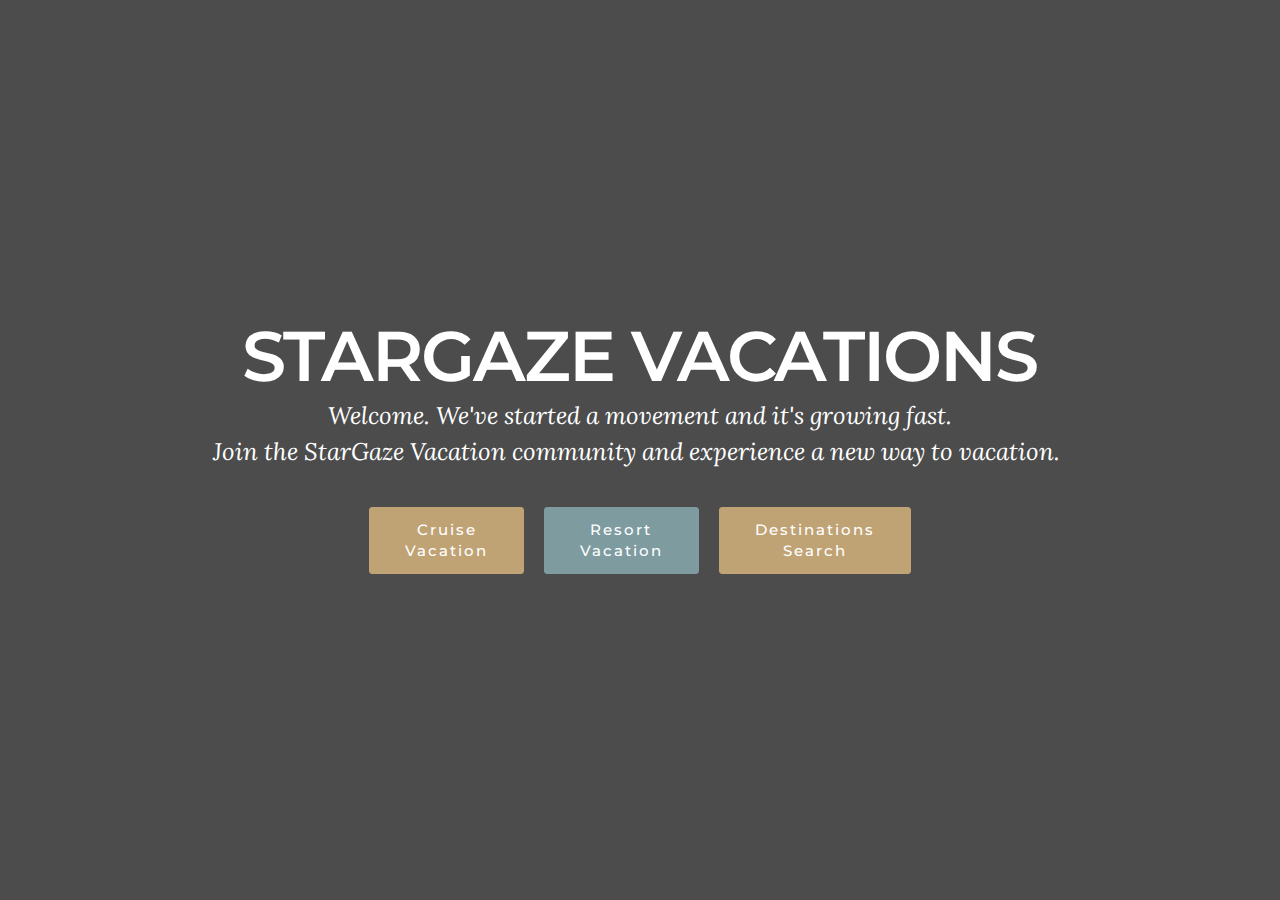
<file: index.html>
<!DOCTYPE html>
<html >
<head>
  <!-- Site made with Mobirise Website Builder v4.7.7, https://mobirise.com -->
  <meta charset="UTF-8">
  <meta http-equiv="X-UA-Compatible" content="IE=edge">
  <meta name="generator" content="Mobirise v4.7.7, mobirise.com">
  <meta name="viewport" content="width=device-width, initial-scale=1, minimum-scale=1">
  <link rel="shortcut icon" href="assets/images/wooden-logo-167-x-82-128x63.png" type="image/x-icon">
  <meta name="description" content="Stargaze Vacations Homepage">
  <title>Stargaze Vacations Inc Homepage</title>
  <link rel="stylesheet" href="https://fonts.googleapis.com/css?family=Montserrat:400,700">
  <link rel="stylesheet" href="https://fonts.googleapis.com/css?family=Raleway:100,100i,200,200i,300,300i,400,400i,500,500i,600,600i,700,700i,800,800i,900,900i">
  <link rel="stylesheet" href="https://fonts.googleapis.com/css?family=Lora:400,700,400italic,700italic&subset=latin">
  <link rel="stylesheet" href="assets/tether/tether.min.css">
  <link rel="stylesheet" href="assets/bootstrap/css/bootstrap.min.css">
  <link rel="stylesheet" href="assets/soundcloud-plugin/style.css">
  <link rel="stylesheet" href="assets/animate.css/animate.min.css">
  <link rel="stylesheet" href="assets/theme/css/style.css">
  <link rel="stylesheet" href="assets/mobirise/css/mbr-additional.css" type="text/css">
  
  
  
</head>
<body>
  <section class="mbr-section mbr-section-hero mbr-section-full" id="header4-n" data-bg-video="https://www.youtube.com/embed/4hgaj6aAXko?rel=0&amp;amp;showinfo=0&amp;autoplay=0&amp;loop=0" data-rv-view="0">

    <div class="mbr-overlay" style="opacity: 0.7; background-color: rgb(0, 0, 0);"></div>

    <div class="mbr-table-cell">

        <div class="container">
            <div class="row">
                <div class="mbr-section col-md-10 col-md-offset-1 text-xs-center">

                    <h1 class="mbr-section-title display-1">STARGAZE VACATIONS</h1>
                    <p class="mbr-section-lead lead">Welcome. We've started a movement and it's growing fast.
<br>Join the StarGaze Vacation community and experience a new way to vacation.&nbsp;<br></p>
                    <div class="mbr-section-btn"><a class="btn btn-lg btn-primary" href="https://www.stargazevacations.com/cruises.html">Cruise<br>Vacation<br></a>  <a class="btn btn-lg btn-info" href="https://www.stargazevacations.com/499andupai.html">Resort<br>Vacation<br></a> <a class="btn btn-lg btn-primary" href="https://www.stargazevacations.com/destinations.html">Destinations<br>Search<br></a> </div>
                </div>
            </div>
        </div>
    </div>

    

</section>


  <section class="engine"><a href="https://mobirise.me/f">easy web maker</a></section><script src="assets/web/assets/jquery/jquery.min.js"></script>
  <script src="assets/tether/tether.min.js"></script>
  <script src="assets/bootstrap/js/bootstrap.min.js"></script>
  <script src="assets/smooth-scroll/smooth-scroll.js"></script>
  <script src="assets/viewport-checker/jquery.viewportchecker.js"></script>
  <script src="assets/jquery-mb-ytplayer/jquery.mb.ytplayer.min.js"></script>
  <script src="assets/theme/js/script.js"></script>
  
  
  <input name="animation" type="hidden">
  </body>
</html>
</file>
<file: assets/soundcloud-plugin/style.css>
.addons-container {
  position: relative;
  margin-left: auto;
  margin-right: auto;
  padding-right: 15px;
  padding-left: 15px; }
  @media (min-width: 576px) {
    .addons-container {
      padding-right: 15px;
      padding-left: 15px; } }
  @media (min-width: 768px) {
    .addons-container {
      padding-right: 15px;
      padding-left: 15px; } }
  @media (min-width: 992px) {
    .addons-container {
      padding-right: 15px;
      padding-left: 15px; } }
  @media (min-width: 1200px) {
    .addons-container {
      padding-right: 15px;
      padding-left: 15px; } }
  @media (min-width: 576px) {
    .addons-container {
      width: 540px;
      max-width: 100%; } }
  @media (min-width: 768px) {
    .addons-container {
      width: 720px;
      max-width: 100%; } }
  @media (min-width: 992px) {
    .addons-container {
      width: 960px;
      max-width: 100%; } }
  @media (min-width: 1200px) {
    .addons-container {
      width: 1140px;
      max-width: 100%; } }

.addons-container-inner{
    position: relative;
    width: 100%;
    min-height: 1px;
    padding-right: 15px;
    padding-left: 15px;
}
@media (min-width: 567px) {
    .addons-container-inner{
        -ms-flex: 0 0 66.666667%;
        flex: 0 0 66.666667%;
        max-width: 66.666667%;
    }
}
.addons-row{
    display: flex;
    justify-content:center;
}
</file>
<file: assets/theme/css/style.css>
.engine {
	position: absolute;
	text-indent: -2400px;
	text-align: center;
	padding: 0;
	top: 0;
	left: -2400px;
}/*!
 * Default theme v2 (https://mobirise.com/)
 * Copyright 2016 Mobirise
 */
.container {
  position: relative; }

.btn {
  margin-bottom: 0.5rem; }
  .btn + .btn {
    margin-left: 1rem; }
  @media (max-width: 767px) {
    .btn {
      white-space: normal; }
      .btn + .btn {
        margin-left: 0; } }

.bg-primary {
  background-color: #c0a375 !important; }

.bg-success {
  background-color: #90a878 !important; }

.bg-info {
  background-color: #7e9b9f !important; }

.bg-warning {
  background-color: #f3c649 !important; }

.bg-danger {
  background-color: #f28281 !important; }

.bg-none {
  background: none !important; }

.btn {
  font-family: 'Montserrat', sans-serif;
  font-weight: 500;
  letter-spacing: 2px;
  padding: 0.75rem 2.1875rem;
  font-size: 0.75rem;
  line-height: 1.5;
  border-radius: 3px;
  -webkit-transition: all .3s ease-in-out;
  -moz-transition: all .3s ease-in-out;
  transition: all .3s ease-in-out; }

.btn-sm {
  padding: 0.625rem 2.1874rem;
  font-size: 0.9687rem;
  line-height: 1.5;
  border-radius: 3px;
  font-family: "Lora";
  font-style: italic;
  font-weight: 400;
  letter-spacing: 0px; }

.btn-lg {
  padding: 0.75rem 2.1874rem;
  font-size: 0.9687rem;
  line-height: 1.3333333333;
  border-radius: 3px; }

.btn-xlg {
  padding: 0.75rem 2.1874rem;
  font-size: 1.1875rem;
  line-height: 1.3333333333;
  border-radius: 3px; }

.btn-primary {
  background-color: #c0a375;
  border-color: #c0a375;
  box-shadow: none;
  color: #fff; }
  .btn-primary:hover {
    color: #fff;
    background-color: #a07e49;
    border-color: #a07e49;
    box-shadow: none; }
  .btn-primary:focus, .btn-primary.focus {
    color: #fff;
    background-color: #a07e49;
    border-color: #a07e49; }
  .btn-primary:active, .btn-primary.active {
    color: #fff;
    background-color: #a07e49;
    border-color: #a07e49;
    background-image: none;
    box-shadow: none; }
  .btn-primary.disabled, .btn-primary:disabled {
    color: #fff !important;
    background-color: #a07e49 !important;
    border-color: #a07e49 !important;
    opacity: 0.85; }

.btn-secondary {
  background-color: #bfcecb;
  border-color: #bfcecb;
  box-shadow: none;
  color: #fff; }
  .btn-secondary:hover {
    color: #fff;
    background-color: #94ada8;
    border-color: #94ada8;
    box-shadow: none; }
  .btn-secondary:focus, .btn-secondary.focus {
    color: #fff;
    background-color: #94ada8;
    border-color: #94ada8; }
  .btn-secondary:active, .btn-secondary.active {
    color: #fff;
    background-color: #94ada8;
    border-color: #94ada8;
    background-image: none;
    box-shadow: none; }
  .btn-secondary.disabled, .btn-secondary:disabled {
    color: #fff !important;
    background-color: #94ada8 !important;
    border-color: #94ada8 !important;
    opacity: 0.85; }

.btn-info {
  background-color: #7e9b9f;
  border-color: #7e9b9f;
  box-shadow: none;
  color: #fff; }
  .btn-info:hover {
    color: #fff;
    background-color: #597478;
    border-color: #597478;
    box-shadow: none; }
  .btn-info:focus, .btn-info.focus {
    color: #fff;
    background-color: #597478;
    border-color: #597478; }
  .btn-info:active, .btn-info.active {
    color: #fff;
    background-color: #597478;
    border-color: #597478;
    background-image: none;
    box-shadow: none; }
  .btn-info.disabled, .btn-info:disabled {
    color: #fff !important;
    background-color: #597478 !important;
    border-color: #597478 !important;
    opacity: 0.85; }

.btn-success {
  background-color: #90a878;
  border-color: #90a878;
  box-shadow: none;
  color: #fff; }
  .btn-success:hover {
    color: #fff;
    background-color: #6a8153;
    border-color: #6a8153;
    box-shadow: none; }
  .btn-success:focus, .btn-success.focus {
    color: #fff;
    background-color: #6a8153;
    border-color: #6a8153; }
  .btn-success:active, .btn-success.active {
    color: #fff;
    background-color: #6a8153;
    border-color: #6a8153;
    background-image: none;
    box-shadow: none; }
  .btn-success.disabled, .btn-success:disabled {
    color: #fff !important;
    background-color: #6a8153 !important;
    border-color: #6a8153 !important;
    opacity: 0.85; }

.btn-warning {
  background-color: #f3c649;
  border-color: #f3c649;
  box-shadow: none;
  color: #fff; }
  .btn-warning:hover {
    color: #fff;
    background-color: #e1a90f;
    border-color: #e1a90f;
    box-shadow: none; }
  .btn-warning:focus, .btn-warning.focus {
    color: #fff;
    background-color: #e1a90f;
    border-color: #e1a90f; }
  .btn-warning:active, .btn-warning.active {
    color: #fff;
    background-color: #e1a90f;
    border-color: #e1a90f;
    background-image: none;
    box-shadow: none; }
  .btn-warning.disabled, .btn-warning:disabled {
    color: #fff !important;
    background-color: #e1a90f !important;
    border-color: #e1a90f !important;
    opacity: 0.85; }

.btn-danger {
  background-color: #f28281;
  border-color: #f28281;
  box-shadow: none;
  color: #fff; }
  .btn-danger:hover {
    color: #fff;
    background-color: #eb3d3c;
    border-color: #eb3d3c;
    box-shadow: none; }
  .btn-danger:focus, .btn-danger.focus {
    color: #fff;
    background-color: #eb3d3c;
    border-color: #eb3d3c; }
  .btn-danger:active, .btn-danger.active {
    color: #fff;
    background-color: #eb3d3c;
    border-color: #eb3d3c;
    background-image: none;
    box-shadow: none; }
  .btn-danger.disabled, .btn-danger:disabled {
    color: #fff !important;
    background-color: #eb3d3c !important;
    border-color: #eb3d3c !important;
    opacity: 0.85; }

.btn-white {
  background-color: #fff;
  border-color: #fff;
  box-shadow: none;
  color: #535353; }
  .btn-white:hover {
    color: #fff;
    background-color: #d4d4d4;
    border-color: #d4d4d4;
    box-shadow: none; }
  .btn-white:focus, .btn-white.focus {
    color: #fff;
    background-color: #d4d4d4;
    border-color: #d4d4d4; }
  .btn-white:active, .btn-white.active {
    color: #fff;
    background-color: #d4d4d4;
    border-color: #d4d4d4;
    background-image: none;
    box-shadow: none; }
  .btn-white.disabled, .btn-white:disabled {
    color: #fff !important;
    background-color: #d4d4d4 !important;
    border-color: #d4d4d4 !important;
    opacity: 0.85; }

.btn-black {
  background-color: #535353;
  border-color: #535353;
  box-shadow: none;
  color: #fff; }
  .btn-black:hover {
    color: #fff;
    background-color: #2d2d2d;
    border-color: #2d2d2d;
    box-shadow: none; }
  .btn-black:focus, .btn-black.focus {
    color: #fff;
    background-color: #2d2d2d;
    border-color: #2d2d2d; }
  .btn-black:active, .btn-black.active {
    color: #fff;
    background-color: #2d2d2d;
    border-color: #2d2d2d;
    background-image: none;
    box-shadow: none; }
  .btn-black.disabled, .btn-black:disabled {
    color: #fff !important;
    background-color: #2d2d2d !important;
    border-color: #2d2d2d !important;
    opacity: 0.85; }

.btn-primary-outline {
  background: none;
  border-color: #8e7041;
  color: #8e7041; }
  .btn-primary-outline:focus, .btn-primary-outline.focus, .btn-primary-outline:active, .btn-primary-outline.active {
    color: #fff;
    background-color: #c0a375;
    border-color: #c0a375; }
  .btn-primary-outline:hover {
    color: #fff;
    background-color: #c0a375;
    border-color: #c0a375; }
  .btn-primary-outline.disabled, .btn-primary-outline:disabled {
    color: #fff !important;
    background-color: #c0a375 !important;
    border-color: #c0a375 !important;
    opacity: 0.85; }

.btn-secondary-outline {
  background: none;
  border-color: #85a29c;
  color: #85a29c; }
  .btn-secondary-outline:focus, .btn-secondary-outline.focus, .btn-secondary-outline:active, .btn-secondary-outline.active {
    color: #fff;
    background-color: #bfcecb;
    border-color: #bfcecb; }
  .btn-secondary-outline:hover {
    color: #fff;
    background-color: #bfcecb;
    border-color: #bfcecb; }
  .btn-secondary-outline.disabled, .btn-secondary-outline:disabled {
    color: #fff !important;
    background-color: #bfcecb !important;
    border-color: #bfcecb !important;
    opacity: 0.85; }

.btn-info-outline {
  background: none;
  border-color: #4e6669;
  color: #4e6669; }
  .btn-info-outline:focus, .btn-info-outline.focus, .btn-info-outline:active, .btn-info-outline.active {
    color: #fff;
    background-color: #7e9b9f;
    border-color: #7e9b9f; }
  .btn-info-outline:hover {
    color: #fff;
    background-color: #7e9b9f;
    border-color: #7e9b9f; }
  .btn-info-outline.disabled, .btn-info-outline:disabled {
    color: #fff !important;
    background-color: #7e9b9f !important;
    border-color: #7e9b9f !important;
    opacity: 0.85; }

.btn-success-outline {
  background: none;
  border-color: #5d7149;
  color: #5d7149; }
  .btn-success-outline:focus, .btn-success-outline.focus, .btn-success-outline:active, .btn-success-outline.active {
    color: #fff;
    background-color: #90a878;
    border-color: #90a878; }
  .btn-success-outline:hover {
    color: #fff;
    background-color: #90a878;
    border-color: #90a878; }
  .btn-success-outline.disabled, .btn-success-outline:disabled {
    color: #fff !important;
    background-color: #90a878 !important;
    border-color: #90a878 !important;
    opacity: 0.85; }

.btn-warning-outline {
  background: none;
  border-color: #c9970d;
  color: #c9970d; }
  .btn-warning-outline:focus, .btn-warning-outline.focus, .btn-warning-outline:active, .btn-warning-outline.active {
    color: #fff;
    background-color: #f3c649;
    border-color: #f3c649; }
  .btn-warning-outline:hover {
    color: #fff;
    background-color: #f3c649;
    border-color: #f3c649; }
  .btn-warning-outline.disabled, .btn-warning-outline:disabled {
    color: #fff !important;
    background-color: #f3c649 !important;
    border-color: #f3c649 !important;
    opacity: 0.85; }

.btn-danger-outline {
  background: none;
  border-color: #e82625;
  color: #e82625; }
  .btn-danger-outline:focus, .btn-danger-outline.focus, .btn-danger-outline:active, .btn-danger-outline.active {
    color: #fff;
    background-color: #f28281;
    border-color: #f28281; }
  .btn-danger-outline:hover {
    color: #fff;
    background-color: #f28281;
    border-color: #f28281; }
  .btn-danger-outline.disabled, .btn-danger-outline:disabled {
    color: #fff !important;
    background-color: #f28281 !important;
    border-color: #f28281 !important;
    opacity: 0.85; }

.btn-white-outline {
  background: none;
  border-color: #fff;
  color: #fff; }
  .btn-white-outline:focus, .btn-white-outline.focus, .btn-white-outline:active, .btn-white-outline.active {
    color: #535353;
    background-color: #fff;
    border-color: #fff; }
  .btn-white-outline:hover {
    color: #535353;
    background-color: #fff;
    border-color: #fff; }
  .btn-white-outline.disabled, .btn-white-outline:disabled {
    color: #535353 !important;
    background-color: #fff !important;
    border-color: #fff !important;
    opacity: 0.85; }

.btn-black-outline {
  background: none;
  border-color: #202020;
  color: #202020; }
  .btn-black-outline:focus, .btn-black-outline.focus, .btn-black-outline:active, .btn-black-outline.active {
    color: #fff;
    background-color: #535353;
    border-color: #535353; }
  .btn-black-outline:hover {
    color: #fff;
    background-color: #535353;
    border-color: #535353; }
  .btn-black-outline.disabled, .btn-black-outline:disabled {
    color: #fff !important;
    background-color: #535353 !important;
    border-color: #535353 !important;
    opacity: 0.85; }

a.mbr-iconfont:hover {
  text-decoration: none; }

.btn-social {
  font-size: 20px;
  border-radius: 50%;
  padding: 0;
  width: 44px;
  height: 44px;
  line-height: 44px;
  text-align: center;
  position: relative;
  border: 2px solid #c0a375;
  color: #232323; }
  .btn-social i {
    top: 0;
    line-height: 44px;
    width: 44px; }
  .btn-social:hover {
    color: #fff;
    background: #c0a375; }
  .btn-social + .btn {
    margin-left: 0.1rem; }

p.lead,
.lead p {
  font-size: 1.07rem;
  font-weight: 300;
  margin-bottom: 2.3125rem; }

.article .lead p, .article .lead ul, .article .lead ol, .article .lead pre, .article .lead blockquote {
  margin-bottom: 0; }

.lead {
  font-size: 1.07rem;
  font-weight: 300; }
  .lead a {
    font-family: "Lora";
    font-style: italic;
    font-weight: 400; }
    .lead a, .lead a:hover {
      color: #c0a375;
      text-decoration: none; }
  .lead h1 {
    font-size: 3rem;
    font-weight: 600;
    letter-spacing: -1px;
    margin-bottom: 1.605rem; }
  .lead h2 {
    font-size: 2.5rem;
    font-weight: 600;
    letter-spacing: -1px;
    margin-bottom: 1.605rem; }
  .lead h3 {
    font-size: 2rem;
    font-weight: 600;
    margin-bottom: 1.605rem; }
  .lead h4 {
    font-size: 1.5rem;
    font-weight: 600;
    margin-bottom: 1.605rem; }
  .lead blockquote {
    font-family: "Lora";
    font-style: italic;
    padding: 10px 0 10px 20px;
    border-left: 4px solid #c39f76;
    font-size: 1.09rem;
    position: relative; }
  .lead ul, .lead ol, .lead pre, .lead blockquote {
    margin-bottom: 2.3125rem; }
  .lead pre {
    background: #f4f4f4;
    padding: 10px 24px;
    white-space: pre-wrap; }

.display-1 {
  font-size: 4.39rem;
  font-weight: 600;
  letter-spacing: -2px;
  margin-bottom: 0.2843em;
  margin-top: 3.9rem; }

.display-2 {
  font-size: 3rem;
  font-weight: 600;
  letter-spacing: -1px;
  margin-bottom: 1.5625rem;
  margin-top: 3.5rem; }

.display-3 {
  font-size: 2.5rem;
  font-weight: 600;
  margin-top: 3.2rem;
  margin-bottom: 2rem; }

.display-4 {
  font-size: 2rem;
  font-weight: 600;
  margin-top: 2.3rem;
  margin-bottom: 1.8rem; }

.modal-backdrop {
  background: -webkit-linear-gradient(left, #564740, #3a414a);
  background: -moz-linear-gradient(left, #564740, #3a414a);
  background: -o-linear-gradient(left, #564740, #3a414a);
  background: -ms-linear-gradient(left, #564740, #3a414a);
  background: linear-gradient(left, #564740, #3a414a);
  opacity: 0.94; }

.form-control {
  background-color: #f5f5f5;
  border-radius: 3px;
  box-shadow: none;
  color: #565656;
  font-size: 0.875rem;
  line-height: 1.43;
  min-height: 3.5em;
  padding: 0.5em 1.07em 0.5em; }
  .form-control, .form-control:focus {
    border: 1px solid #e8e8e8; }
  .form-active .form-control:invalid {
    border-color: #f28281; }

.form-control-label {
  cursor: pointer;
  font-size: 0.875rem;
  margin-bottom: 0.357em;
  padding: 0; }

.alert {
  border-radius: 0;
  border: 0;
  font-family: 'Montserrat', sans-serif;
  font-size: 0.875rem;
  line-height: 1.5;
  margin-bottom: 1.875rem;
  padding: 1.25rem;
  position: relative; }
  .alert.alert-form:after {
    background-color: inherit;
    bottom: -7px;
    content: "";
    display: block;
    height: 14px;
    left: 50%;
    margin-left: -7px;
    position: absolute;
    transform: rotate(45deg);
    width: 14px; }

.alert-success {
  background-color: #90a878;
  color: #fff; }

.alert-info {
  background-color: #7e9b9f;
  color: #fff; }

.alert-warning {
  background-color: #f3c649;
  color: #fff; }

.alert-danger {
  background-color: #f28281;
  color: #fff; }

/**
 * TYPOGRAPHY
 */
body {
  font-family: 'Raleway', sans-serif;
  color: #232323; }

h1, h2, h3, h4, h5, h6,
.h1, .h2, .h3, .h4, .h5, .h6,
.display-1, .display-2, .display-3, .display-4 {
  font-family: 'Montserrat', sans-serif;
  word-break: break-word;
  word-wrap: break-word; }

input, textarea {
  font-family: "Raleway"; }

input:-webkit-autofill, input:-webkit-autofill:hover, input:-webkit-autofill:focus, input:-webkit-autofill:active {
  transition-delay: 9999s;
  transition-property: background-color, color; }

.text-primary {
  color: #c0a375 !important; }

.text-success {
  color: #90a878 !important; }

.text-info {
  color: #7e9b9f !important; }

.text-warning {
  color: #f3c649 !important; }

.text-danger {
  color: #f28281 !important; }

.text-white {
  color: #fff !important; }

.text-black {
  color: #535353 !important; }

.mbr-section {
  position: relative;
  padding-top: 120px;
  padding-bottom: 120px;
  background-position: 50% 50%;
  background-repeat: no-repeat;
  background-size: cover; }

.mbr-section-full {
  display: table;
  height: 100vh;
  padding-bottom: 0;
  padding-top: 0;
  table-layout: fixed;
  width: 100%; }
  .mbr-section-full > .mbr-table-cell {
    width: 100%; }

.mbr-section-small {
  padding-top: 60px;
  padding-bottom: 60px; }

.mbr-section-title {
  margin-top: 0; }

.mbr-section__container--first {
  padding-top: 120px;
  padding-bottom: 40px; }

.mbr-section__container--middle {
  padding-top: 0;
  padding-bottom: 40px; }

.mbr-section__container--last {
  padding-top: 0;
  padding-bottom: 120px; }

.mbr-section-sm-padding {
  padding-top: 40px;
  padding-bottom: 40px; }

.mbr-section-md-padding {
  padding-top: 90px;
  padding-bottom: 90px; }

.mbr-section-nopadding {
  padding-top: 0;
  padding-bottom: 0; }

.mbr-section-subtitle {
  display: block;
  font-style: italic;
  font-weight: 400;
  font-size: 17px;
  font-family: "Lora";
  line-height: 26px;
  color: #8c8c8c;
  margin-bottom: 30px; }

.mbr-section-title + .mbr-section-subtitle {
  margin-top: -21px; }

.mbr-section-hero::before {
  display: none !important; }
.mbr-section-hero .mbr-section-title {
  color: #fff;
  margin-bottom: 1.6875rem; }
.mbr-section-hero .mbr-section-lead {
  color: #fff;
  font-family: Lora;
  font-size: 1.5rem;
  font-style: italic;
  margin-top: -1em; }
.mbr-section-hero .mbr-section-text {
  color: #fff; }

@media (max-width: 767px) {
  .mbr-section {
    padding-top: 60px;
    padding-bottom: 60px; }

  .mbr-section-full {
    padding-bottom: 0;
    padding-top: 0; }

  .mbr-section__container--first {
    padding-top: 60px;
    padding-bottom: 40px; }

  .mbr-section__container--middle {
    padding-top: 0;
    padding-bottom: 40px; }

  .mbr-section__container--last {
    padding-top: 0;
    padding-bottom: 60px; }

  .mbr-section-sm-padding {
    padding-top: 40px;
    padding-bottom: 40px; }

  .mbr-section-md-padding {
    padding-top: 60px;
    padding-bottom: 60px; }

  .mbr-section-nopadding {
    padding-top: 0;
    padding-bottom: 0; }

  .mbr-section-subtitle {
    margin-bottom: 0; }

  .mbr-section-hero.mbr-after-navbar .mbr-section {
    padding-top: 120px; }
  .mbr-section-hero.mbr-section-with-arrow .mbr-section {
    padding-bottom: 120px; }
  .mbr-section-hero .mbr-section-title {
    font-size: 3.125rem !important; }
  .mbr-section-hero .mbr-section-lead {
    font-size: 1.125rem !important; }
  .mbr-section-hero .mbr-section-btn .btn {
    font-size: 0.75rem !important;
    line-height: 1.5;
    padding: 0.75rem 2.1875rem; } }
.mbr-section-full .mbr-overlay {
  min-height: 100vh; }

.mbr-overlay {
  background-color: #000;
  bottom: 0;
  left: 0;
  opacity: 0.5;
  position: absolute;
  right: 0;
  top: 0;
  z-index: 1; }
  .mbr-overlay ~ * {
    z-index: 2; }

.mbr-section-full .mbr-background-video,
.mbr-section-full .mbr-background-video-preview {
  min-height: 100vh; }

.mbr-background-video,
.mbr-background-video-preview {
  bottom: 0;
  left: 0;
  position: absolute;
  right: 0;
  top: 0; }

.mbr-background-video-preview {
  z-index: 0 !important; }

.mbr-table {
  position: relative;
  display: table;
  width: 100%; }

.mbr-table-full {
  position: relative;
  width: 100%;
  height: 100%; }

.mbr-table-cell {
  position: relative;
  display: table-cell;
  float: none;
  padding-top: 0;
  padding-bottom: 0;
  vertical-align: middle; }

.mbr-table-md-up {
  width: 100%; }
  .mbr-table-md-up .mbr-table-cell {
    display: block; }
  .mbr-table-md-up .mbr-table-cell + .mbr-table-cell {
    padding-top: 40px; }

@media (min-width: 769px) {
  .mbr-table-md-up {
    display: table; }
    .mbr-table-md-up .mbr-table-cell {
      display: table-cell; }
    .mbr-table-md-up .mbr-table-cell + .mbr-table-cell {
      padding-top: 0; } }
.mbr-figure {
  display: block;
  margin: 0;
  overflow: hidden;
  position: relative;
  width: 100%; }
  .mbr-figure img, .mbr-figure iframe {
    display: block;
    width: 100%; }
  .mbr-figure .mbr-figure-caption {
    background: #2e2e2e;
    color: #fff;
    font-family: Montserrat;
    padding: 1.5rem 0;
    text-align: center;
    width: 100%; }
  .mbr-figure .mbr-figure-caption-over {
    background: -moz-linear-gradient(left, rgba(67, 76, 99, 0.85), rgba(188, 155, 114, 0.85)) !important;
    background: -ms-linear-gradient(left, rgba(67, 76, 99, 0.85), rgba(188, 155, 114, 0.85)) !important;
    background: -o-linear-gradient(left, rgba(67, 76, 99, 0.85), rgba(188, 155, 114, 0.85)) !important;
    background: -webkit-linear-gradient(left, rgba(67, 76, 99, 0.85), rgba(188, 155, 114, 0.85)) !important;
    background: linear-gradient(left, rgba(67, 76, 99, 0.85), rgba(188, 155, 114, 0.85)) !important;
    bottom: 0;
    position: absolute; }

.mbr-map {
  height: 25rem;
  position: relative; }
  .mbr-map iframe {
    height: 100%;
    width: 100%; }
  .mbr-map [data-state-details] {
    color: #6b6763;
    font-family: Montserrat;
    height: 1.5em;
    margin-top: -0.75em;
    padding-left: 1.25rem;
    padding-right: 1.25rem;
    position: absolute;
    text-align: center;
    top: 50%;
    width: 100%; }
  .mbr-map[data-state] {
    background: #e9e5dc; }
  .mbr-map[data-state="loading"] [data-state-details] {
    display: none; }
  .mbr-map[data-state="loading"]::after {
    content: "";
    -webkit-animation: btnCircleLoading .6s infinite linear;
    animation: btnCircleLoading .6s infinite linear;
    border-radius: 50%;
    border: 6px rgba(255, 255, 255, 0.35) solid;
    border-top-color: #fff;
    height: 40px;
    left: 50%;
    margin-left: -20px;
    margin-top: -20px;
    position: absolute;
    top: 50%;
    width: 40px; }

/*-------

   Gallery

-------*/
.mbr-gallery .mbr-gallery-item {
  position: relative;
  display: inline-block;
  width: 25%; }
  @media (max-width: 768px) {
    .mbr-gallery .mbr-gallery-item {
      width: 50%; } }
  @media (max-width: 400px) {
    .mbr-gallery .mbr-gallery-item {
      width: 100%; } }

.mbr-gallery .mbr-gallery-item img {
  width: 100%;
  opacity: 1;
  -webkit-transition: .2s opacity ease-in-out;
  transition: .2s opacity ease-in-out; }

.mbr-gallery .mbr-gallery-item > a:hover img {
  opacity: 1; }

.mbr-gallery .mbr-gallery-item > a {
  background: #fff;
  display: block;
  outline: none;
  position: relative; }
  .mbr-gallery .mbr-gallery-item > a::before {
    content: "";
    position: absolute;
    left: 0;
    top: 0;
    width: 100%;
    height: 100%;
    background: -webkit-linear-gradient(left, #554346, #45505b) !important;
    background: -moz-linear-gradient(left, #554346, #45505b) !important;
    background: -o-linear-gradient(left, #554346, #45505b) !important;
    background: -ms-linear-gradient(left, #554346, #45505b) !important;
    background: linear-gradient(left, #554346, #45505b) !important;
    opacity: 0;
    -webkit-transition: .2s opacity ease-in-out;
    transition: .2s opacity ease-in-out; }

.mbr-gallery .mbr-gallery-item .icon {
  -webkit-transform: translateX(-50%) translateY(-50%);
  -webkit-transition: .2s opacity ease-in-out;
  color: #000;
  font-size: 30px;
  height: 69px;
  left: 50%;
  opacity: 0;
  position: absolute;
  top: 50%;
  transform: translateX(-50%) translateY(-50%);
  transition: .2s opacity ease-in-out;
  width: 69px; }
  .mbr-gallery .mbr-gallery-item .icon::before, .mbr-gallery .mbr-gallery-item .icon::after {
    content: "";
    display: block;
    position: absolute;
    height: 69px;
    width: 1px;
    margin-left: 34.5px;
    background-color: #fff; }
  .mbr-gallery .mbr-gallery-item .icon::after {
    width: 69px;
    height: 1px;
    margin-left: 0;
    margin-top: 34.5px; }

.mbr-gallery .mbr-gallery-item > a:hover .icon {
  opacity: 1; }

.mbr-gallery .mbr-gallery-item > a:hover::before {
  opacity: 0.9; }

.mbr-gallery-title {
  font-family: Montserrat;
  font-size: 0.9em;
  position: absolute;
  display: block;
  width: 100%;
  bottom: 0;
  padding: 1rem;
  color: #fff;
  background: -webkit-linear-gradient(left, rgba(85, 67, 70, 0.85), rgba(69, 80, 91, 0.85)) !important;
  background: -moz-linear-gradient(left, rgba(85, 67, 70, 0.85), rgba(69, 80, 91, 0.85)) !important;
  background: -o-linear-gradient(left, rgba(85, 67, 70, 0.85), rgba(69, 80, 91, 0.85)) !important;
  background: -ms-linear-gradient(left, rgba(85, 67, 70, 0.85), rgba(69, 80, 91, 0.85)) !important;
  background: linear-gradient(left, rgba(85, 67, 70, 0.85), rgba(69, 80, 91, 0.85)) !important;
  -webkit-transition: .2s background ease-in-out;
  transition: .2s background ease-in-out; }

.mbr-gallery .mbr-gallery-item > a:hover .mbr-gallery-title {
  background: rgba(0, 0, 0, 0) !important; }

/* remove spacing */
.mbr-gallery .mbr-gallery-row.no-gutter {
  margin: 0; }

.mbr-gallery .mbr-gallery-row.no-gutter .mbr-gallery-item {
  padding: 0; }

/* container */
.mbr-gallery .container.mbr-gallery-layout-default {
  padding: 93px 0; }

/* fix horizontal scrollbar */
.mbr-gallery .mbr-gallery-layout-default,
.mbr-gallery .mbr-gallery-layout-article {
  overflow: hidden; }

/* lightbox */
.mbr-gallery .modal {
  position: fixed;
  overflow: hidden;
  padding-right: 0 !important; }

.mbr-gallery .modal-content {
  border-radius: 0; }

.mbr-gallery .modal-body {
  padding: 0; }

.mbr-gallery .modal-body img {
  width: 100%; }

.mbr-gallery .modal .close {
  position: fixed;
  background: #1b1b1b;
  opacity: 0.5;
  font-size: 55px;
  font-weight: 300;
  width: 70px;
  height: 70px;
  border-radius: 50%;
  color: #fff;
  top: 2.5rem;
  right: 2.5rem;
  line-height: 61px;
  border: 0;
  text-align: center;
  text-shadow: none;
  z-index: 5;
  -webkit-transition: opacity .3s ease;
  -moz-transition: opacity .3s ease;
  -o-transition: opacity .3s ease;
  transition: opacity .3s ease; }

.mbr-gallery .modal .close:hover {
  opacity: 1;
  background: #000;
  color: #fff; }

.mbr-gallery .modal.in .modal-dialog {
  margin: 0 auto; }

/* modal back color opacity */
.modal-backdrop.in {
  opacity: 0.8;
  filter: alpha(opacity=80); }

@media (max-width: 768px) {
  .mbr-gallery .carousel-indicators,
  .mbr-gallery .carousel-control,
  .mbr-gallery .modal .close {
    position: fixed; } }
/* fix fade in effect */
.mbr-gallery .modal.fade .modal-dialog {
  -webkit-transition: margin-top 0.3s ease-out;
  -moz-transition: margin-top 0.3s ease-out;
  -o-transition: margin-top 0.3s ease-out;
  transition: margin-top 0.3s ease-out; }

.mbr-gallery .modal.in .modal-dialog,
.mbr-gallery .modal.fade .modal-dialog {
  -webkit-transform: none;
  -ms-transform: none;
  -o-transform: none;
  transform: none; }

/*-------

   Slider

-------*/
.mbr-slider .carousel-inner > .active,
.mbr-slider .carousel-inner > .next,
.mbr-slider .carousel-inner > .prev {
  display: table; }

.mbr-slider .carousel-control {
  position: absolute;
  width: 70px;
  height: 70px;
  top: 50%;
  margin-top: -35px;
  line-height: 70px;
  border-radius: 50%;
  color: inherit;
  background: #1b1b1b;
  border: 0;
  opacity: 0.5;
  text-shadow: none;
  z-index: 5;
  color: #fff;
  -webkit-transition: all 0.2s ease-in-out 0s;
  -o-transition: all 0.2s ease-in-out 0s;
  transition: all 0.2s ease-in-out 0s; }

.mbr-gallery .mbr-slider .carousel-control {
  position: fixed; }
  @media (max-width: 991px) {
    .mbr-gallery .mbr-slider .carousel-control {
      bottom: 2.5rem;
      margin-top: 0;
      top: auto;
      z-index: 17; } }

.mbr-gallery .mbr-slider .carousel-inner > .active {
  display: block; }

.mbr-slider .carousel-control.left {
  left: 0;
  margin-left: 2.5rem; }

.mbr-slider .carousel-control.right {
  right: 0;
  margin-right: 2.5rem; }

.mbr-slider .carousel-control .icon-next,
.mbr-slider .carousel-control .icon-prev {
  margin-top: -18px;
  font-size: 40px;
  line-height: 27px; }

.mbr-slider .carousel-control:hover {
  background: #1b1b1b;
  color: #fff;
  opacity: 1; }

.mbr-slider:not(.extTestimonials5, .extTestimonials1) .carousel-indicators {
  position: absolute;
  bottom: 0;
  margin-bottom: 1.5rem !important; }
  @media (max-width: 543px) {
    .mbr-slider:not(.extTestimonials5, .extTestimonials1) .carousel-indicators {
      display: none; } }

.mbr-gallery .mbr-slider .carousel-indicators {
  position: fixed;
  margin-bottom: 2.5rem !important; }
  @media (max-width: 991px) {
    .mbr-gallery .mbr-slider .carousel-indicators {
      margin-bottom: 3.625rem !important;
      padding-left: 2.5rem;
      padding-right: 2.5rem; } }

.mbr-slider .carousel-indicators li,
.mbr-slider .carousel-indicators .active {
  width: 15px;
  height: 15px;
  margin: 3px;
  background: #1b1b1b;
  border: 0;
  opacity: 0.5; }

.mbr-slider .carousel-indicators .active {
  border: 4px solid #1b1b1b;
  background: #fff; }

@media (max-width: 767px) {
  .mbr-slider .carousel-control {
    top: auto;
    bottom: 20px; }

  .mbr-slider > .container .carousel-control {
    margin-bottom: 0px; } }
/* boxed slider */
.mbr-slider > .boxed-slider {
  position: relative;
  padding: 93px 0; }

.mbr-slider > .boxed-slider > div {
  position: relative; }

.mbr-slider > .container img {
  width: 100%; }

.mbr-slider > .container img + .row {
  position: absolute;
  top: 50%;
  left: 0;
  right: 0;
  -webkit-transform: translateY(-50%);
  -moz-transform: translateY(-50%);
  transform: translateY(-50%);
  z-index: 2; }

.mbr-slider .mbr-section {
  padding: 0;
  background-attachment: scroll; }

.mbr-slider .mbr-table-cell {
  padding: 0; }

.mbr-slider > .container .carousel-indicators {
  margin-bottom: 3px; }

/* article slider */
.mbr-slider > .article-slider .mbr-section,
.mbr-slider > .article-slider .mbr-section .mbr-table-cell {
  padding-top: 0;
  padding-bottom: 0; }

/*-------

   Cards

-------*/
.mbr-cards-row {
  position: relative;
  margin-left: 0 !important;
  margin-right: 0 !important; }
.mbr-cards-col {
  padding-left: 0;
  padding-right: 0;
  padding-top: 120px;
  padding-bottom: 120px; }
  @media (max-width: 767px) {
    .mbr-cards-col {
      padding-top: 60px;
      padding-bottom: 60px; } }
.mbr-cards .striped .card {
  padding-left: 10%;
  padding-right: 10%; }
.mbr-cards .striped .mbr-cards-col:nth-child(2n+1) {
  background: #2e2e2e;
  color: #fff; }
  .mbr-cards .striped .mbr-cards-col:nth-child(2n+1) .card-subtitle {
    color: #979797; }
.mbr-cards .card {
  text-align: center;
  border: 0;
  background: none;
  padding-left: 0;
  padding-right: 0;
  margin-bottom: 0; }
  @media (max-width: 991px) {
    .mbr-cards .card {
      padding-left: 0;
      padding-right: 0; } }
@media (min-width: 992px) {
  .mbr-cards-row {
    display: table;
    table-layout: fixed;
    width: 100%; }
    .mbr-cards-row::after {
      display: none; }
  .mbr-cards-col {
    display: table-cell;
    float: none; }
  .mbr-cards > .container {
    margin: 0;
    max-width: none;
    padding: 0;
    width: 100%; } }
.mbr-cards .card-block {
  background: none;
  padding: 0; }
.mbr-cards .card-img-top {
  border-radius: 0;
  width: auto;
  max-width: 100%; }
.mbr-cards .card-img + .card-block {
  padding-top: 2.3125rem; }
.mbr-cards .card-text {
  margin: 0; }
  .mbr-cards .card-text + .card-btn {
    padding-top: 1.375rem; }
.mbr-cards .card-title {
  margin-bottom: 0;
  font-size: 1.25rem;
  font-weight: bold;
  letter-spacing: -1px;
  line-height: 1.2825; }
  .mbr-cards .card-title + * {
    padding-top: 1rem; }
  .mbr-cards .card-title + .card-btn {
    padding-top: 1.4375rem; }
.mbr-cards .card-subtitle {
  margin-bottom: 0;
  font-style: italic;
  font-weight: 400;
  font-size: 0.875rem;
  font-family: "Lora";
  color: #5b5b5b;
  margin-top: -1rem;
  line-height: 1.7857;
  padding-bottom: 1rem; }
  .mbr-cards .card-subtitle + .card-btn {
    padding-top: 0.3125rem; }
.mbr-cards .iconbox {
  border-style: solid;
  border-color: #f2f2f2;
  border-width: 1px;
  width: 100px;
  height: 100px;
  line-height: 100px;
  border-radius: 500px;
  display: inline-block; }
  .mbr-cards .iconbox > .mbr-iconfont {
    line-height: inherit; }

/*-------

   Price Table

-------*/
@media (min-width: 1600px) {
  .mbr-price-table {
    padding-left: 12%;
    padding-right: 12%; } }
.mbr-price-table .row {
  margin-left: 0;
  margin-right: 0; }
  .mbr-price-table .row > div {
    padding-left: 0.625rem;
    padding-right: 0.625rem; }
    @media (max-width: 1199px) {
      .mbr-price-table .row > div {
        padding-bottom: 40px; } }

/*-------

   Price Table / Plan

-------*/
.mbr-plan {
  background: none;
  border-radius: 0;
  border: 1px solid rgba(255, 255, 255, 0.2);
  color: #fff;
  margin-bottom: 0;
  padding: 0.625rem; }
  .mbr-plan .list-group-item {
    background: none;
    border-bottom: 0;
    border-top: 1px dotted rgba(255, 255, 255, 0.2);
    font-size: 0.875rem;
    line-height: 3.125rem;
    padding-bottom: 0;
    padding-top: 0; }
  .mbr-plan .card-title {
    margin-bottom: 1.5625rem; }
  .mbr-plan-title {
    font-family: "Montserrat";
    font-size: 0.9375rem;
    font-weight: 700;
    line-height: 1.28;
    margin-bottom: 0; }
  .mbr-plan-subtitle, .mbr-plan-price-desc {
    color: #a0a0a0;
    font-family: "Lora";
    font-size: 0.875rem;
    font-style: italic;
    font-weight: 400;
    line-height: 1.79; }
  .mbr-plan-price-desc {
    display: block;
    padding-top: 1.25rem; }
  .mbr-plan-header, .mbr-plan-body {
    background: rgba(255, 255, 255, 0.1); }
  .mbr-plan-header {
    padding-bottom: 3.4375rem;
    padding-top: 2.1875rem;
    position: relative; }
    .mbr-plan-header.bg-primary .mbr-plan-subtitle,
    .mbr-plan-header.bg-primary .mbr-plan-price-desc {
      color: #e8ddcd; }
    .mbr-plan-header.bg-success .mbr-plan-subtitle,
    .mbr-plan-header.bg-success .mbr-plan-price-desc {
      color: #d0dac6; }
    .mbr-plan-header.bg-info .mbr-plan-subtitle,
    .mbr-plan-header.bg-info .mbr-plan-price-desc {
      color: #c7d4d5; }
    .mbr-plan-header.bg-warning .mbr-plan-subtitle,
    .mbr-plan-header.bg-warning .mbr-plan-price-desc {
      color: #fbebc1; }
    .mbr-plan-header.bg-danger .mbr-plan-subtitle,
    .mbr-plan-header.bg-danger .mbr-plan-price-desc {
      color: #fef5f5; }
  .mbr-plan-label {
    background: #28262b;
    color: #fff;
    display: block;
    font-size: 0.6875rem;
    font-weight: 400;
    height: 3.125rem;
    line-height: 3.125rem;
    min-width: 3.125rem;
    padding: 0 0.75rem;
    position: absolute;
    right: 0;
    top: 0; }
  .mbr-plan-body {
    margin-top: 2px;
    padding-bottom: 0;
    padding-top: 2.5rem; }
  .mbr-plan-list {
    padding-bottom: 4.0625rem;
    padding-top: 1.5625rem; }
  .mbr-plan-btn {
    margin-top: -2.5rem;
    padding-bottom: 1.375rem;
    padding-top: 1.875rem; }

/*-------

   Price Table / Price

-------*/
.mbr-price {
  font-family: "Montserrat";
  line-height: 1.3; }
  .mbr-price-value {
    font-size: 1.875rem;
    line-height: 1;
    position: relative;
    top: -1.25rem; }
  .mbr-price-figure {
    font-size: 3.75rem;
    line-height: inherit;
    padding-left: 0.625rem; }
  .mbr-price-term {
    font-size: 1.875rem;
    position: relative; }

/*-------

   Testimonials

-------*/
.mbr-testimonials .row > div {
  padding-bottom: 40px; }
  .mbr-testimonials .row > div:last-child {
    padding-bottom: 0; }
@media (min-width: 992px) {
  .mbr-testimonials .row > div:nth-child(3n+1) {
    clear: left; }
  .mbr-testimonials .row > div:nth-last-child(-1n+3) {
    padding-bottom: 0; } }

/*-------

   Testimonials / Item

-------*/
.mbr-testimonial {
  border-radius: 0;
  border: 0;
  margin-bottom: 0;
  text-align: center; }
  .mbr-testimonial + * {
    padding-top: 40px; }
  .mbr-testimonial.card {
    background-color: transparent; }
  .mbr-testimonial .card-block {
    background: #f4f4f4;
    color: #565656;
    font-family: "Lora";
    font-size: 1.125rem;
    font-style: italic;
    font-weight: 400;
    line-height: 2;
    padding: 1.875rem;
    position: relative; }
    .mbr-testimonial .card-block:after {
      background-color: inherit;
      bottom: -7px;
      content: "";
      display: block;
      height: 14px;
      left: 50%;
      margin-left: -7px;
      position: absolute;
      -webkit-transform: rotate(45deg);
      transform: rotate(45deg);
      width: 14px; }
  .mbr-testimonial-lg .card-block {
    padding-bottom: 90px; }
  .mbr-testimonial .card-footer {
    background: none;
    border: 0;
    padding: 0;
    position: relative;
    z-index: 2; }
    .mbr-testimonial .card-footer:last-child {
      border-radius: 0; }

/*-------

   Testimonials / Author

-------*/
.mbr-author-img {
  margin-top: -2.5rem; }
  .mbr-author-img img {
    height: 5rem;
    width: 5rem; }
.mbr-author-name {
  color: #2d2d2d;
  font-family: "Montserrat";
  font-size: 1rem;
  font-weight: 700;
  letter-spacing: -1px;
  line-height: 1.3;
  padding-top: 1.25rem; }
.mbr-author-desc {
  color: #a7a7a7;
  font-family: "Lora";
  font-size: 0.875rem;
  font-style: italic;
  font-weight: 400;
  line-height: 1.597; }

/*-------

   Info

-------*/
.mbr-info-subtitle, .mbr-info-extra .mbr-info-title {
  margin-bottom: 0; }
.mbr-info-extra .mbr-info-subtitle {
  margin-bottom: 0.5rem; }

/*-------

   Subscribe

-------*/
.mbr-subscribe {
  background: #f5f5f5;
  border-radius: 3px;
  border: 1px solid #e8e8e8;
  height: 4rem;
  padding: 0;
  position: relative; }
  .mbr-subscribe .form-control {
    background: none;
    border: 0;
    position: relative;
    top: 0.4375rem; }
  .mbr-subscribe .input-group-btn {
    position: static; }
    .mbr-subscribe .input-group-btn::after {
      border-radius: 3px;
      border: 1px solid transparent;
      bottom: -1px;
      content: "";
      display: block;
      left: -1px;
      position: absolute;
      right: -1px;
      top: -1px; }
  .form-active .mbr-subscribe .form-control:invalid ~ .input-group-btn::after {
    border-color: #f28281; }
  .mbr-subscribe .btn {
    border-radius: 3px !important;
    margin-bottom: 0;
    margin-right: 0.5625rem; }
  .mbr-subscribe-dark {
    background: none;
    border-color: rgba(255, 255, 255, 0.2); }
    .mbr-subscribe-dark .form-control {
      color: #fff; }

/*-------

   Small footer

-------*/
.mbr-small-footer {
  background: #323232;
  color: #acacac;
  font-size: 0.8125rem;
  padding: 1.75rem 0; }
  .mbr-small-footer p {
    margin-bottom: 0; }

.mbr-small-footer a {
  color: #c0a375; }
  .mbr-small-footer a:hover {
    text-decoration: none; }

/*-------

   Footer

-------*/
.mbr-footer {
  color: #fff;
  padding-left: 1.25rem;
  padding-right: 1.25rem; }
  @media (min-width: 1280px) {
    .mbr-footer {
      padding-left: 6.25rem;
      padding-right: 6.25rem; } }
  .mbr-footer > .row, .mbr-footer > .container > .row {
    margin-left: 0;
    margin-right: 0; }
    .mbr-footer > .row > div, .mbr-footer > .container > .row > div {
      padding-bottom: 40px; }
      .mbr-footer > .row > div:last-child, .mbr-footer > .container > .row > div:last-child {
        padding-bottom: 0; }
  .mbr-footer > .container {
    padding-left: 0;
    padding-right: 0; }
  @media (min-width: 768px) {
    .mbr-footer > .row > div:nth-child(2n+1) {
      clear: left; }
    .mbr-footer > .row > div:nth-last-child(-1n+2) {
      padding-bottom: 0; }
    .mbr-footer > .container > .row > div {
      clear: none !important;
      padding-bottom: 0 !important; } }
  @media (min-width: 992px) {
    .mbr-footer > .row > div {
      clear: none !important;
      padding-bottom: 0 !important; } }
  .mbr-footer p a, .mbr-footer ul a {
    color: #c0a375; }
    .mbr-footer p a:hover, .mbr-footer ul a:hover {
      text-decoration: none; }
  .mbr-footer .btn-black {
    background-color: #242424;
    border-color: #242424; }
    .mbr-footer .btn-black.disabled, .mbr-footer .btn-black[disabled], .mbr-footer .btn-black:hover {
      background-color: #1a1a1a !important;
      border-color: #1a1a1a !important; }
  .mbr-footer .mbr-map {
    height: 18.75rem; }
  .mbr-footer form .form-control-label {
    font-size: 0.875rem;
    position: relative; }
  .mbr-footer form .form-control {
    background: none;
    border-color: rgba(255, 255, 255, 0.2);
    color: #fff;
    font-size: 0.875rem;
    min-height: 3.2em;
    padding: 0.5em 1em 0.5em; }

.mbr-footer-content h1, .mbr-footer-content h2, .mbr-footer-content h3, .mbr-footer-content h4,
.mbr-footer-content p strong, .mbr-footer-content strong, .mbr-footer .mbr-contacts h1, .mbr-footer .mbr-contacts h2, .mbr-footer .mbr-contacts h3, .mbr-footer .mbr-contacts h4,
.mbr-footer .mbr-contacts p strong, .mbr-footer .mbr-contacts strong {
  color: #7c7c7c;
  font-family: "Montserrat";
  font-size: 1rem;
  font-weight: 700;
  letter-spacing: -1px;
  line-height: 1.3;
  margin-bottom: 1.875em; }
.mbr-footer-content p strong, .mbr-footer-content strong, .mbr-footer .mbr-contacts p strong, .mbr-footer .mbr-contacts strong {
  display: inline-block; }
.mbr-footer-content p, .mbr-footer .mbr-contacts p {
  color: #fff;
  font-size: 0.875rem;
  margin-bottom: 0; }
.mbr-footer-content ul, .mbr-footer .mbr-contacts ul {
  line-height: 1.8;
  list-style: none;
  margin: 0;
  padding: 0; }
.mbr-footer-content li, .mbr-footer .mbr-contacts li {
  border-bottom: 1px dotted rgba(255, 255, 255, 0.2);
  color: #bcbcbc;
  display: block;
  font-family: "Raleway";
  font-size: 0.875rem;
  line-height: 1.8;
  overflow: hidden;
  padding: 0.72em 0;
  padding-left: 1.8em;
  position: relative;
  width: 100%; }
  .mbr-footer-content li:last-child, .mbr-footer .mbr-contacts li:last-child {
    border-bottom: 0; }
  .mbr-footer-content li::before, .mbr-footer .mbr-contacts li::before {
    background: #c0a375;
    content: "";
    height: 0.36em;
    left: 0;
    margin-top: -0.18em;
    position: absolute;
    top: 50%;
    width: 0.36em; }
  .mbr-footer-content li a, .mbr-footer .mbr-contacts li a {
    color: #fff;
    -webkit-transition: color .3s ease;
    -moz-transition: color .3s ease;
    transition: color .3s ease; }
    .mbr-footer-content li a:hover, .mbr-footer .mbr-contacts li a:hover {
      color: #c0a375; }

.footer1 ul {
  margin-top: -13px; }

.footer4 > .container > .row {
  margin-left: 0;
  margin-right: 0; }
  .footer4 > .container > .row > div > .row > div:first-child {
    padding-bottom: 40px; }
    .footer4 > .container > .row > div > .row > div:first-child:last-child {
      padding-bottom: 0; }
@media (min-width: 544px) {
  .footer4 > .container > .row > div, .footer4 > .container > .row > div > .row > div {
    clear: none !important;
    padding-bottom: 0 !important; } }

/*-------

   Company

-------*/
.mbr-company {
  background: none;
  border-radius: 0;
  border: 0;
  margin-bottom: 0; }
  .mbr-company .card-img-top {
    height: 58px;
    margin-bottom: 1.57rem;
    width: auto; }
  .mbr-company .card-block {
    background: none;
    padding: 0; }
  .mbr-company .card-text {
    color: #acacac;
    font-size: 0.875rem;
    margin-bottom: 1.57rem; }
  .mbr-company .list-group {
    display: block; }
  .mbr-company .list-group-item {
    background: none;
    border: 0;
    display: table;
    padding: 0;
    padding-bottom: 1.375rem;
    width: 100%; }
  .mbr-company .list-group-icon,
  .mbr-company .list-group-text {
    display: table-cell;
    height: 2.25rem;
    position: relative;
    vertical-align: middle; }
  .mbr-company .list-group-icon {
    padding-right: 1.25rem;
    text-align: center;
    width: 3.5rem; }
  .mbr-company .list-group-text {
    color: #fff;
    font-family: "Raleway";
    font-size: 0.875rem;
    line-height: 1.6;
    position: static;
    vertical-align: middle; }
    .mbr-company .list-group-text::after {
      border-bottom: 1px dotted rgba(255, 255, 255, 0.2);
      bottom: 0.625rem;
      content: "";
      display: block;
      left: 0;
      position: absolute;
      width: 50%; }
  .mbr-company .list-group-item.active, .mbr-company .list-group-item.active:hover {
    background: none; }
  .mbr-company .list-group-item.active .list-group-text {
    color: #c0a375; }
  .mbr-company .list-group-item:last-child {
    padding-bottom: 0; }
    .mbr-company .list-group-item:last-child .list-group-text::after {
      display: none; }

/*-------

   Arrow

-------*/
@-webkit-keyframes floating-arrow {
  from {
    -webkit-transform: translateY(-4px);
    transform: translateY(-4px); }
  65% {
    -webkit-transform: translateY(4px);
    transform: translateY(4px); }
  to {
    -webkit-transform: translateY(-4px);
    transform: translateY(-4px); } }
@keyframes floating-arrow {
  from {
    -webkit-transform: translateY(-4px);
    transform: translateY(-4px); }
  65% {
    -webkit-transform: translateY(4px);
    transform: translateY(4px); }
  to {
    -webkit-transform: translateY(-4px);
    transform: translateY(-4px); } }
@-webkit-keyframes floating-arrow-up {
  0% {
    -webkit-transform: translateY(0px);
    transform: translateY(0px); }
  25% {
    -webkit-transform: translateY(4px);
    transform: translateY(4px); }
  75% {
    -webkit-transform: translateY(-4px);
    transform: translateY(-4px); } }
@keyframes floating-arrow-up {
  0% {
    -webkit-transform: translateY(0px);
    transform: translateY(0px); }
  25% {
    -webkit-transform: translateY(4px);
    transform: translateY(4px); }
  75% {
    -webkit-transform: translateY(-4px);
    transform: translateY(-4px); } }
.mbr-arrow {
  bottom: 48px;
  left: 0;
  position: absolute;
  text-align: center;
  width: 100%; }
  @media (max-width: 991px) {
    .mbr-arrow {
      bottom: 31px; } }
  @media (max-width: 320px) {
    .mbr-arrow {
      bottom: 21px; } }
  @media all and (device-width: 320px) and (device-height: 568px) and (orientation: portrait) {
    .mbr-arrow {
      bottom: 31px; } }
  .mbr-arrow a {
    background: rgba(0, 0, 0, 0.2);
    border-radius: 3px;
    color: #fff;
    display: inline-block;
    height: 46px;
    outline-style: none !important;
    position: relative;
    text-decoration: none;
    transition: all .3s ease-in-out;
    width: 46px; }
    .mbr-arrow a:hover {
      background: #2d2d2d; }
  .mbr-arrow-icon {
    display: block; }
    .mbr-arrow-icon::before {
      content: "\203a";
      display: inline-block;
      font-family: serif;
      font-size: 32px;
      line-height: 1;
      font-style: normal;
      left: 4px;
      position: relative;
      top: 6px;
      -webkit-transform: rotate(90deg);
      transform: rotate(90deg); }
  .mbr-arrow-floating .mbr-arrow-icon {
    -webkit-animation: floating-arrow 1.6s infinite ease-in-out 0s;
    animation: floating-arrow 1.6s infinite ease-in-out 0s; }

.mbr-arrow-up {
  bottom: 25px;
  right: 90px;
  position: fixed;
  text-align: right;
  z-index: 5000; }
  @media (max-width: 991px) {
    .mbr-arrow-up {
      bottom: 31px; } }
  @media (max-width: 320px) {
    .mbr-arrow-up {
      bottom: 21px; } }
  @media all and (device-width: 320px) and (device-height: 568px) and (orientation: portrait) {
    .mbr-arrow-up {
      bottom: 31px; } }
  .mbr-arrow-up a {
    background: rgba(0, 0, 0, 0.2);
    border-radius: 3px;
    color: #fff;
    display: inline-block;
    height: 46px;
    outline-style: none !important;
    position: relative;
    text-decoration: none;
    transition: all .3s ease-in-out;
    width: 46px;
    cursor: pointer; }
    .mbr-arrow-up a:hover {
      background: #2d2d2d; }
  .mbr-arrow-up-icon {
    display: block; }
    .mbr-arrow-up-icon::before {
      content: "\203a";
      display: inline-block;
      font-family: serif;
      font-size: 32px;
      line-height: 1;
      font-style: normal;
      position: relative;
      top: 6px;
      left: -4px;
      -webkit-transform: rotate(-90deg);
      transform: rotate(-90deg); }
  .mbr-arrow-up:hover .mbr-arrow-up-icon {
    -webkit-animation: floating-arrow-up 1.6s ease-in-out infinite 0s;
    animation: floating-arrow-up 1.6s ease-in-out infinite 0s; }

@media (max-width: 768px) {
  .mbr-arrow-up {
    right: 0;
    left: 50%;
    -webkit-transform: translateX(-50%);
    transform: translateX(-50%);
    text-align: center;
    bottom: 15px; } }
@media (min-width: 768px) {
  .mbr-right-padding-md-up {
    padding-right: 60px; } }

@media (min-width: 768px) {
  .mbr-left-padding-md-up {
    padding-left: 60px; } }

.mbr-valign-top {
  vertical-align: top; }

.form-asterisk {
  font-family: initial;
  position: absolute;
  top: -2px;
  font-weight: normal; }

.row-sm-offset {
  margin-left: -0.625rem;
  margin-right: -0.625rem; }
  .row-sm-offset > * {
    padding-left: 0.625rem;
    padding-right: 0.625rem; }

@-webkit-keyframes btnCircleLoading {
  from {
    -webkit-transform: rotate(0deg); }
  to {
    -webkit-transform: rotate(359deg); } }
@keyframes btnCircleLoading {
  from {
    transform: rotate(0deg); }
  to {
    transform: rotate(359deg); } }
.btn-loader {
  -webkit-animation: btnCircleLoading .6s infinite linear;
  animation: btnCircleLoading .6s infinite linear;
  border-radius: 50%;
  border: 4px rgba(255, 255, 255, 0.25) solid;
  border-top-color: white;
  display: none;
  height: 26px;
  left: 50%;
  margin-left: -13px;
  margin-top: -13px;
  position: absolute;
  top: 50%;
  width: 26px; }

.btn-loading {
  position: relative; }
  .btn-loading .btn-text {
    visibility: hidden; }
  .btn-loading .btn-loader {
    display: block; }

.hidden {
  visibility: hidden; }

.visible {
  visibility: visible; }

.hamburger-om:after {
  content: "";
  width: 30px;
  height: 3px;
  background-color: #fff;
  position: absolute;
  top: 8px;
  left: 0; }
.hamburger-om:before {
  content: "";
  width: 30px;
  height: 3px;
  background-color: #fff;
  position: absolute;
  top: -8px;
  left: 0; }

.navbar-brand .text-black {
  color: #000 !important; }

.navbar-toggler.collapsed .hum-top, .hum-middle, .hum-bottom {
  position: absolute;
  content: "";
  right: 0;
  width: 20px;
  height: 3px; }

.navbar-toggler.collapsed .hum-top {
  top: -1px; }

.navbar-toggler.collapsed .hum-middle {
  top: 6px; }

.navbar-toggler.collapsed .hum-bottom {
  bottom: 0; }

.navbar-close .close-icon {
  display: block; }

.navbar-close.collapsed .close-icon {
  display: none; }

.navbar-toggler {
  position: relative; }

/*-------

   Iconfont

-------*/
/* iconfont default styling */
/* for buttons */
.mbr-iconfont.mbr-iconfont-btn,
.mbr-buttons__btn .mbr-iconfont {
  padding-right: 0.4em;
  font-size: 1.6em;
  line-height: 0.5em;
  vertical-align: text-bottom;
  position: relative;
  top: -0.12em;
  text-decoration: none; }

/* menu links */
.mbr-iconfont.mbr-iconfont-btn-parent,
.link .mbr-iconfont {
  font-size: 1.4em;
  top: -0.3em;
  position: relative;
  vertical-align: middle; }

/*menu logo */
.mbr-iconfont.mbr-iconfont-menu,
.mbr-iconfont.mbr-iconfont-ext__menu {
  font-size: 37px;
  text-decoration: none;
  color: #fff; }

/* features2, features3 */
.mbr-iconfont.mbr-iconfont-features2,
.mbr-iconfont.mbr-iconfont-features3 {
  font-size: 119px;
  text-decoration: none;
  text-align: center;
  display: block;
  margin-top: 0.2em;
  color: #F1C050; }

/* features4 */
.mbr-iconfont.mbr-iconfont-features4 {
  font-size: 50px;
  text-decoration: none;
  text-align: center;
  display: block;
  color: #000; }

.mbr-iconfont-features7 {
  font-size: 50px;
  text-decoration: none;
  text-align: center;
  display: block;
  color: #fff; }

/* msg-box4 */
.mbr-iconfont.mbr-iconfont-msg-box4,
.mbr-iconfont.mbr-iconfont-msg-box5 {
  font-size: 250px;
  text-decoration: none;
  color: #232323; }

/* header2 */
.mbr-iconfont.mbr-iconfont-header2 {
  font-size: 250px;
  text-decoration: none;
  color: #fff; }

/* contacts1 */
.mbr-iconfont.mbr-iconfont-contacts1 {
  font-size: 119px;
  text-decoration: none;
  color: #9C9C9C; }

/* contacts3 */
.mbr-iconfont.mbr-iconfont-logo-contacts3 {
  font-size: 58px;
  text-decoration: none;
  color: #9C9C9C;
  margin-bottom: 1.57rem; }

.mbr-iconfont-company-contacts3 {
  font-size: 22px;
  color: #cfcfcf; }

.mbr-iconfont-company-contacts5 {
  font-size: 22px;
  color: #000; }

html.is-builder .mbr-cards .card-img + .card-block {
  padding-top: 0; }
html.is-builder .mbr-cards .card-text + .card-btn {
  padding-top: 0; }
html.is-builder .mbr-cards .card-title + * {
  padding-top: 0; }
html.is-builder .mbr-cards .card-title + .card-btn {
  padding-top: 0; }
html.is-builder .mbr-cards .card-subtitle + .card-btn {
  padding-top: 0; }
html.is-builder :not([data-app-remove-it]).card-img + .card-block {
  padding-top: 2.3125rem; }
html.is-builder :not([data-app-remove-it]).card-title + .card-subtitle, html.is-builder :not([data-app-remove-it]).card-title ~ .card-text {
  padding-top: 1rem; }
html.is-builder :not([data-app-remove-it]).card-title ~ .card-btn {
  padding-top: 1.4375rem; }
html.is-builder :not([data-app-remove-it]).card-subtitle + .card-text {
  padding-top: 0; }
html.is-builder :not([data-app-remove-it]).card-subtitle ~ .card-btn {
  padding-top: 0.3125rem; }
html.is-builder :not([data-app-remove-it]).card-text + .card-btn {
  padding-top: 1.375rem; }
html.is-builder .article .lead p {
  margin-top: 0; }
html.is-builder .article div .btn {
  margin-top: 0; }
html.is-builder .article .mbr-section-title:not([data-app-remove-it]) + .lead p {
  margin-top: 1.5625rem; }
html.is-builder .article .mbr-section-title:not([data-app-remove-it]) ~ div .btn {
  margin-top: 2.3125rem; }
html.is-builder .article .lead:not([data-app-remove-it]) + div .btn {
  margin-top: 2.3125rem; }

.article .display-2 {
  margin-bottom: 0; }
.article .mbr-section-title + .mbr-section-subtitle {
  margin-top: 4px; }
.article .mbr-section-title + .lead p {
  margin-top: 1.5625rem; }
.article .mbr-section-title + div .btn {
  margin-top: 2.3125rem; }
.article .lead + div .btn {
  margin-top: 2.3125rem; }
.article .mbr-section-subtitle {
  margin-bottom: 0; }

.content-size {
  width: auto; }

.image-size {
  vertical-align: middle;
  margin: auto;
  text-align: center; }
  .image-size .mbr-figure {
    padding-top: 3px; }

@media (max-width: 768px) {
  .image-size {
    width: 100% !important; } }

/*# sourceMappingURL=style.css.map */
</file>
<file: assets/mobirise/css/mbr-additional.css>
@import url(https://fonts.googleapis.com/css?family=Montserrat:400,700);
@import url(https://fonts.googleapis.com/css?family=Lora:400,700);
@import url(https://fonts.googleapis.com/css?family=Raleway:400,300,700);



body,
input,
textarea,
.mbr-company .list-group-text {
  font-family: 'Raleway', sans-serif;
}
.mbr-footer-content li,
.mbr-footer .mbr-contacts li {
  font-family: 'Raleway', sans-serif;
}
.btn,
.alert,
h1,
h2,
h3,
h4,
h5,
h6,
.h1,
.h2,
.h3,
.h4,
.h5,
.h6,
.display-1,
.display-2,
.display-3,
.display-4,
.mbr-figure .mbr-figure-caption,
.mbr-gallery-title,
.mbr-map [data-state-details],
.mbr-price {
  font-family: 'Montserrat', sans-serif;
}
.mbr-footer-content h1,
.mbr-footer .mbr-contacts h1,
.mbr-footer-content h2,
.mbr-footer .mbr-contacts h2,
.mbr-footer-content h3,
.mbr-footer .mbr-contacts h3,
.mbr-footer-content h4,
.mbr-footer .mbr-contacts h4,
.mbr-footer-content p strong,
.mbr-footer .mbr-contacts p strong,
.mbr-footer-content strong,
.mbr-footer .mbr-contacts strong {
  font-family: 'Montserrat', sans-serif;
}
.btn-sm,
.lead a,
.lead blockquote,
.mbr-section-subtitle,
.mbr-section-hero .mbr-section-lead,
.mbr-cards .card-subtitle,
.mbr-testimonial .card-block {
  font-family: 'Lora', serif;
}
.mbr-author-name {
  font-family: 'Montserrat', sans-serif;
}
.mbr-author-desc {
  font-family: 'Lora', serif;
}
.mbr-plan-title {
  font-family: 'Montserrat', sans-serif;
}
.mbr-plan-subtitle,
.mbr-plan-price-desc {
  font-family: 'Lora', serif;
}
.bg-primary {
  background-color: #c0a375 !important;
}
.bg-success {
  background-color: #90a878 !important;
}
.bg-info {
  background-color: #7e9b9f !important;
}
.bg-warning {
  background-color: #f3c649 !important;
}
.bg-danger {
  background-color: #f28281 !important;
}
.btn-primary {
  background-color: #c0a375;
  border-color: #c0a375;
  color: #ffffff;
}
.btn-primary:hover,
.btn-primary:focus,
.btn-primary.focus,
.btn-primary:active,
.btn-primary.active {
  color: #ffffff;
  background-color: #a07e49;
  border-color: #a07e49;
}
.btn-primary.disabled,
.btn-primary:disabled {
  color: #ffffff !important;
  background-color: #a07e49 !important;
  border-color: #a07e49 !important;
}
.btn-secondary {
  background-color: #bfcecb;
  border-color: #bfcecb;
  color: #ffffff;
}
.btn-secondary:hover,
.btn-secondary:focus,
.btn-secondary.focus,
.btn-secondary:active,
.btn-secondary.active {
  color: #ffffff;
  background-color: #94ada8;
  border-color: #94ada8;
}
.btn-secondary.disabled,
.btn-secondary:disabled {
  color: #ffffff !important;
  background-color: #94ada8 !important;
  border-color: #94ada8 !important;
}
.btn-info {
  background-color: #7e9b9f;
  border-color: #7e9b9f;
  color: #ffffff;
}
.btn-info:hover,
.btn-info:focus,
.btn-info.focus,
.btn-info:active,
.btn-info.active {
  color: #ffffff;
  background-color: #597478;
  border-color: #597478;
}
.btn-info.disabled,
.btn-info:disabled {
  color: #ffffff !important;
  background-color: #597478 !important;
  border-color: #597478 !important;
}
.btn-success {
  background-color: #90a878;
  border-color: #90a878;
  color: #ffffff;
}
.btn-success:hover,
.btn-success:focus,
.btn-success.focus,
.btn-success:active,
.btn-success.active {
  color: #ffffff;
  background-color: #6a8153;
  border-color: #6a8153;
}
.btn-success.disabled,
.btn-success:disabled {
  color: #ffffff !important;
  background-color: #6a8153 !important;
  border-color: #6a8153 !important;
}
.btn-warning {
  background-color: #f3c649;
  border-color: #f3c649;
  color: #ffffff;
}
.btn-warning:hover,
.btn-warning:focus,
.btn-warning.focus,
.btn-warning:active,
.btn-warning.active {
  color: #ffffff;
  background-color: #e1a90f;
  border-color: #e1a90f;
}
.btn-warning.disabled,
.btn-warning:disabled {
  color: #ffffff !important;
  background-color: #e1a90f !important;
  border-color: #e1a90f !important;
}
.btn-danger {
  background-color: #f28281;
  border-color: #f28281;
  color: #ffffff;
}
.btn-danger:hover,
.btn-danger:focus,
.btn-danger.focus,
.btn-danger:active,
.btn-danger.active {
  color: #ffffff;
  background-color: #eb3d3c;
  border-color: #eb3d3c;
}
.btn-danger.disabled,
.btn-danger:disabled {
  color: #ffffff !important;
  background-color: #eb3d3c !important;
  border-color: #eb3d3c !important;
}
.btn-primary-outline {
  background: none;
  border-color: #8e7041;
  color: #8e7041;
}
.btn-primary-outline:hover,
.btn-primary-outline:focus,
.btn-primary-outline.focus,
.btn-primary-outline:active,
.btn-primary-outline.active {
  color: #ffffff;
  background-color: #c0a375;
  border-color: #c0a375;
}
.btn-primary-outline.disabled,
.btn-primary-outline:disabled {
  color: #ffffff !important;
  background-color: #c0a375 !important;
  border-color: #c0a375 !important;
}
.btn-secondary-outline {
  background: none;
  border-color: #85a29c;
  color: #85a29c;
}
.btn-secondary-outline:hover,
.btn-secondary-outline:focus,
.btn-secondary-outline.focus,
.btn-secondary-outline:active,
.btn-secondary-outline.active {
  color: #ffffff;
  background-color: #bfcecb;
  border-color: #bfcecb;
}
.btn-secondary-outline.disabled,
.btn-secondary-outline:disabled {
  color: #ffffff !important;
  background-color: #bfcecb !important;
  border-color: #bfcecb !important;
}
.btn-info-outline {
  background: none;
  border-color: #4e6669;
  color: #4e6669;
}
.btn-info-outline:hover,
.btn-info-outline:focus,
.btn-info-outline.focus,
.btn-info-outline:active,
.btn-info-outline.active {
  color: #ffffff;
  background-color: #7e9b9f;
  border-color: #7e9b9f;
}
.btn-info-outline.disabled,
.btn-info-outline:disabled {
  color: #ffffff !important;
  background-color: #7e9b9f !important;
  border-color: #7e9b9f !important;
}
.btn-success-outline {
  background: none;
  border-color: #5d7149;
  color: #5d7149;
}
.btn-success-outline:hover,
.btn-success-outline:focus,
.btn-success-outline.focus,
.btn-success-outline:active,
.btn-success-outline.active {
  color: #ffffff;
  background-color: #90a878;
  border-color: #90a878;
}
.btn-success-outline.disabled,
.btn-success-outline:disabled {
  color: #ffffff !important;
  background-color: #90a878 !important;
  border-color: #90a878 !important;
}
.btn-warning-outline {
  background: none;
  border-color: #c9970d;
  color: #c9970d;
}
.btn-warning-outline:hover,
.btn-warning-outline:focus,
.btn-warning-outline.focus,
.btn-warning-outline:active,
.btn-warning-outline.active {
  color: #ffffff;
  background-color: #f3c649;
  border-color: #f3c649;
}
.btn-warning-outline.disabled,
.btn-warning-outline:disabled {
  color: #ffffff !important;
  background-color: #f3c649 !important;
  border-color: #f3c649 !important;
}
.btn-danger-outline {
  background: none;
  border-color: #e82625;
  color: #e82625;
}
.btn-danger-outline:hover,
.btn-danger-outline:focus,
.btn-danger-outline.focus,
.btn-danger-outline:active,
.btn-danger-outline.active {
  color: #ffffff;
  background-color: #f28281;
  border-color: #f28281;
}
.btn-danger-outline.disabled,
.btn-danger-outline:disabled {
  color: #ffffff !important;
  background-color: #f28281 !important;
  border-color: #f28281 !important;
}
.text-primary {
  color: #c0a375 !important;
}
.text-success {
  color: #90a878 !important;
}
.text-info {
  color: #7e9b9f !important;
}
.text-warning {
  color: #f3c649 !important;
}
.text-danger {
  color: #f28281 !important;
}
.alert-success {
  background-color: #90a878;
}
.alert-info {
  background-color: #7e9b9f;
}
.alert-warning {
  background-color: #f3c649;
}
.alert-danger {
  background-color: #f28281;
}
.btn-social {
  border-color: #c0a375;
}
.btn-social:hover {
  background: #c0a375;
}
.mbr-company .list-group-item.active .list-group-text {
  color: #c0a375;
}
.mbr-footer p a,
.mbr-footer ul a {
  color: #c0a375;
}
.mbr-footer-content li::before,
.mbr-footer .mbr-contacts li::before {
  background: #c0a375;
}
.mbr-footer-content li a:hover,
.mbr-footer .mbr-contacts li a:hover {
  color: #c0a375;
}
.lead a,
.lead a:hover {
  color: #c0a375;
}
.lead blockquote {
  border-color: #c0a375;
}
.mbr-plan-header.bg-primary .mbr-plan-subtitle,
.mbr-plan-header.bg-primary .mbr-plan-price-desc {
  color: #e8ddcd;
}
.mbr-plan-header.bg-success .mbr-plan-subtitle,
.mbr-plan-header.bg-success .mbr-plan-price-desc {
  color: #d0dac6;
}
.mbr-plan-header.bg-info .mbr-plan-subtitle,
.mbr-plan-header.bg-info .mbr-plan-price-desc {
  color: #c7d4d5;
}
.mbr-plan-header.bg-warning .mbr-plan-subtitle,
.mbr-plan-header.bg-warning .mbr-plan-price-desc {
  color: #ffffff;
}
.mbr-plan-header.bg-danger .mbr-plan-subtitle,
.mbr-plan-header.bg-danger .mbr-plan-price-desc {
  color: #ffffff;
}
.mbr-small-footer a,
.mbr-gallery-filter li:hover {
  color: #c0a375;
}
.scrollToTop_wraper {
  display: none;
}
#header4-n .mbr-section-lead {
  text-align: center;
}
#header4-n .mbr-section-title {
  text-align: center;
}
</file>
